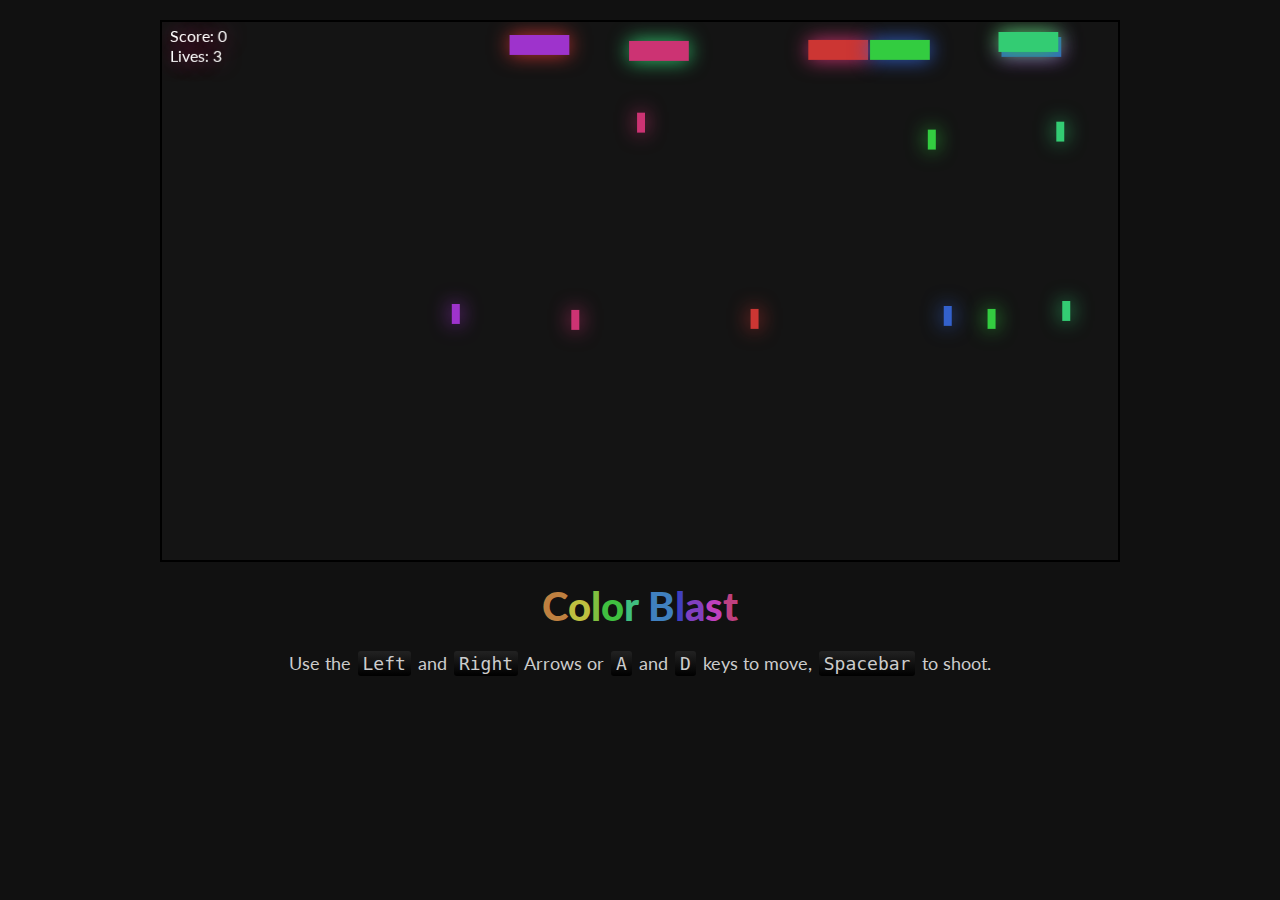
<file: index.html>
<!DOCTYPE html>
<html lang="en">
<head>
    <meta charset="UTF-8">
    <meta name="viewport" content="width=device-width, initial-scale=1.0">
    <title>Document</title>
    <link rel="stylesheet" href="./caso.css">
</head>
<body>
    <div class="container">
        <div class="game-wrap">
            <canvas width="960px" height="540" id="game"></canvas>
            <article class="content">
                <h1 class="title"><span>C</span><span>o</span><span>l</span><span>o</span><span>r</span><span> </span><span>B</span><span>l</span><span>a</span><span>s</span><span>t</span></h1>
    
                <p>Use the <code>Left</code> and <code>Right</code> Arrows or <code>A</code> and <code>D</code> keys to move, <code>Spacebar</code> to shoot.</p>
    
            </article>
        </div>
    </div>
    <script src="./caso.js"></script>
</body>
</html>
</file>
<file: caso.css>
@import url(https://fonts.googleapis.com/css?family=Lato:100,300,400,700);
* {
  margin: 0;
  padding: 0;
  box-sizing: border-box;
}

html, body {
  height: 100%;
}

body {
  min-height: 100%;
  max-width: 100%;
  background: #111;
  font-family: Lato, sans-serif;
}

.container {
  min-height: 100%;
  max-width: 960px;
  margin: 0 auto;
}

.game-wrap {
  position: relative;
  padding: 20px 0 0;
}

canvas {
  position: relative;
  max-width: 100%;
  border: 2px solid black;
  max-height: 100%;
  display: block;
  margin: 0 auto;
}

.content {
  color: #ccc;
  text-align: center;
  padding: 0 20px;
}

p {
  margin: 10px 0;
  font-size: 18px;
  line-height: 1.5em;
}

code {
  background: #222;
  background: linear-gradient(#222, #000);
  line-height: 1.3em;
  display: inline-block;
  border-radius: 3px;
  font-family: monospace;
  padding: 1px 5px;
  margin: 0 2px;
}

a {
  color: skyblue;
  text-decoration: none;
  transition: 0.2s;
}
a:hover {
  color: #b3e0f2;
  text-decoration: underline;
}

.title {
  font-size: 40px;
  font-weight: 900;
  margin: 20px 0;
}
.title span:nth-child(1) {
  color: hsl(30, 50%, 50%);
}
.title span:nth-child(2) {
  color: hsl(60, 50%, 50%);
}
.title span:nth-child(3) {
  color: hsl(90, 50%, 50%);
}
.title span:nth-child(4) {
  color: hsl(120, 50%, 50%);
}
.title span:nth-child(5) {
  color: hsl(150, 50%, 50%);
}
.title span:nth-child(6) {
  color: hsl(180, 50%, 50%);
}
.title span:nth-child(7) {
  color: hsl(210, 50%, 50%);
}
.title span:nth-child(8) {
  color: hsl(240, 50%, 50%);
}
.title span:nth-child(9) {
  color: hsl(270, 50%, 50%);
}
.title span:nth-child(10) {
  color: hsl(300, 50%, 50%);
}
.title span:nth-child(11) {
  color: hsl(330, 50%, 50%);
}/*# sourceMappingURL=caso.css.map */
</file>
